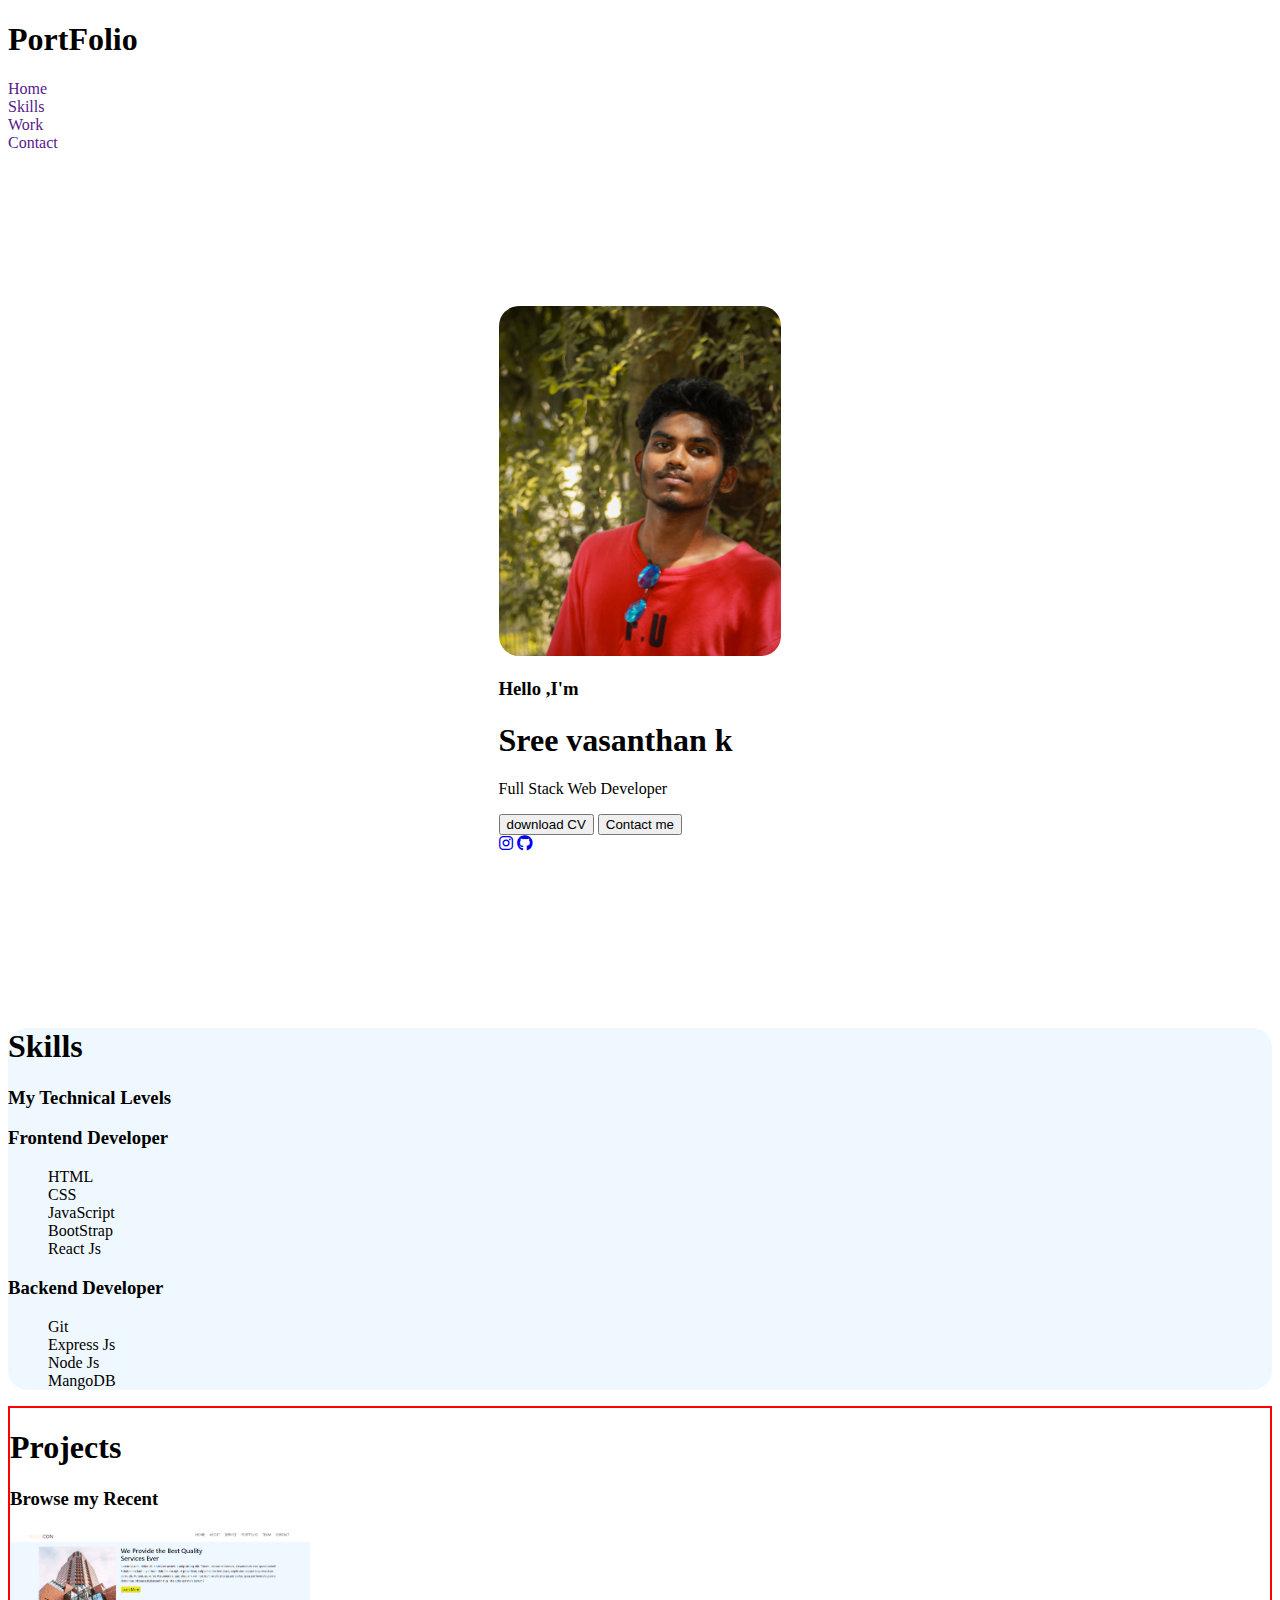
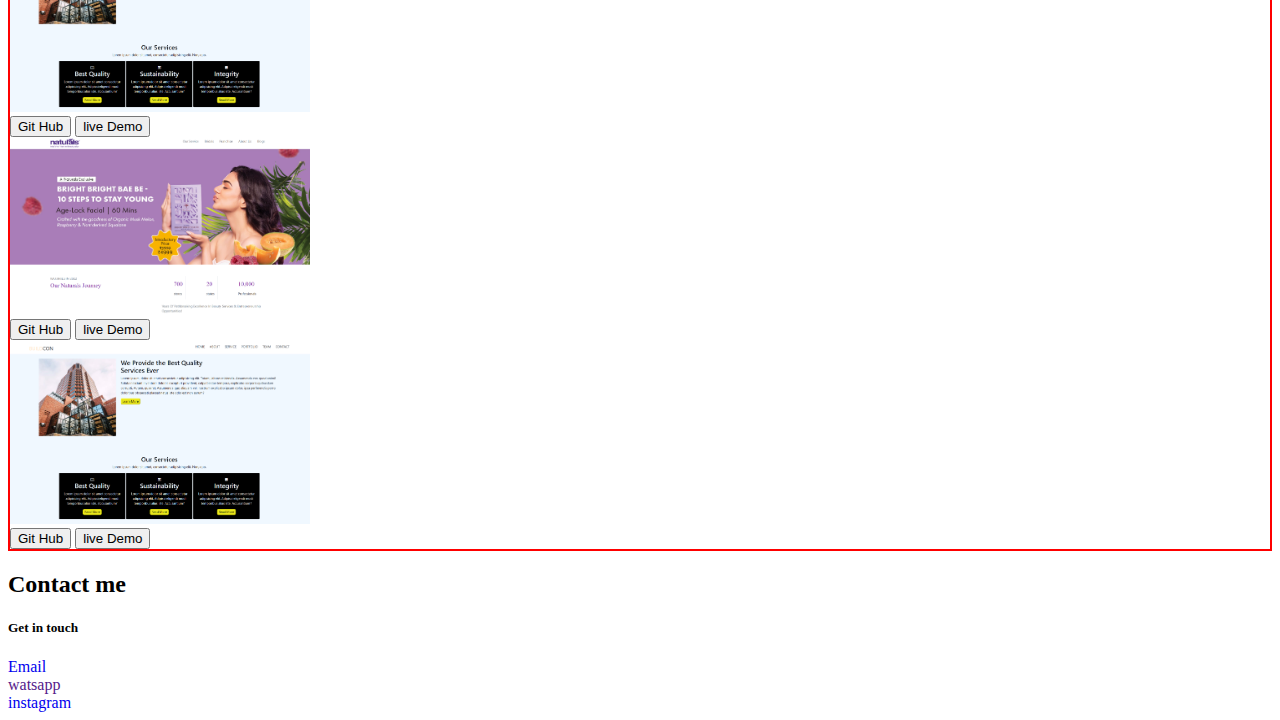
<file: index.html>
<!DOCTYPE html>
<html lang="en">
  <head>
    <meta charset="UTF-8" />
    <meta name="viewport" content="width=device-width, initial-scale=1.0" />
    <title>PortFolio</title>
    <link rel="stylesheet" href="./protfolio.css" />
    <link
      rel="stylesheet"
      href="https://cdnjs.cloudflare.com/ajax/libs/font-awesome/6.4.2/css/all.min.css"
    />
    <link href="https://cdn.jsdelivr.net/npm/bootstrap@5.3.2/dist/css/bootstrap.min.css" rel="stylesheet" integrity="sha384-T3c6CoIi6uLrA9TneNEoa7RxnatzjcDSCmG1MXxSR1GAsXEV/Dwwykc2MPK8M2HN" crossorigin="anonymous">

  </head>
  <body>
<div class="container">
    <div class="navbar " >
      <div class="nav-left">
        <h1 class="logo">Port<span class="text-danger">F</span>olio</h1>
      </div>
      <div class="nav-right row d-none d-md-flex ">
          <div class="col"><a style="text-decoration: none;"   href="">Home</a></div>
          <div class="col"><a style="text-decoration: none;" href="">Skills</a></div>
          <div class="col"><a style="text-decoration: none;" href="">Work</a></div>
          <div class=" col"><a style="text-decoration: none;" href="">Contact</a></div>
        
      </div>
    </div>
  </div>
    <section class="profile-1 ">
      
      
      <div class="to_fit ">
        <div class=" m-5 row  row-cols-lg-2 row-cols-md-2 row-cols-sm-1">
          <div class="content-left col">
            
                <div class="center-align-items text-center "><img class="photo" src="./20221102234930_IMG_1346.jpg" alt=""/></div>
            
          </div>
            
          <div class="content-right col  align-item-center">
            <div class="center-align-items text-center "><h3>Hello ,I'm</h3></div>
  
            <div class="name-vasanth text-center "><h1 class=" text-danger" style="text-wrap: nowrap;">Sree vasanthan k</h1></div>
  
            <span class="center-align-items text-center "
              ><p>Full Stack Web Developer</p></span
            >
            <div class="center-align-items text-center m-3">
              <button onclick="window.location.href=' https://drive.google.com/file/d/1daaclTYxTE-cWtmsXtRNtiPhSOVFWFDg/view'" class="info-button button1 btn btn-outline-danger" >download CV</button>
              <button class="info-button button1 btn btn-outline-danger">Contact me</button>
            </div>
            <div class="center-align-items text-center">
              <a href="https://www.instagram.com/_.toy._.maker._/"> <i class="fa-brands text-dark fa-instagram"></i></a>
             <a href="https://github.com/Toymaker0"><i class="fa-brands text-dark fa-github"></i></a>
              
            </div>
          </div>
        </div>
      </div>
      
    </section>
    <section>
      <div class="container "> 
        <div class="" style="background-color: aliceblue; border-radius: 20px">
          <div class="text-center mt-5 mb-3">
            <h1>Skills</h1>
            <h3 class="text-danger">My Technical Levels</h3>
          </div>
           <div class="content container ">
            <div class=" row mt-4  text-center row-cols-1 row-cols-lg-2 row-cols-md-1 row-cols-sm-1">
              <div class="content-left box col" >
                 <div class="center-align-items" ><h3>Frontend Developer</h3>
                  <ul style="list-style-type: none;">
                    <li>HTML</li>
                    <li>CSS</li>
                    <li>JavaScript</li>
                    <li>BootStrap</li>
                    <li>React Js</li>
                  </ul></div>
            
                </div>
          <div class="content-right box col">
              <div class="center-align-items"><h3>Backend Developer</h3>
                  <ul style="list-style-type: none;">
                    <li>Git</li>
                    <li>Express Js</li>
                    <li>Node Js</li>
                    <li>MangoDB</li>
                  </ul></div>
            
          </div>
        </div></div>
            </div>
          </div>
         
        </div>
         
    </section>
    <section>
      <div class="container ">
        <div class="dark mt-5 p-4 "><div class="section-nav text-center m-4 ">
          <h1>Projects</h1>
          <h3 class="text-danger">Browse my Recent</h3>
       </div>
       <div class="content row row-cols-md-1 row-cols-lg-3 " >
          <div class="content-A box center-align-items mt-3 mb-3 col text-center " >
             
             <img class="gearform-photo " style="max-width: 300px;" src="./Screenshot (12).png" alt="">
             <div class="center-align-items mt-3 mb-3 " >
               <button class="button1 btn btn-outline-danger">Git Hub</button>
               <button class="button1 btn btn-outline-danger" onclick="window.location.href='https://toymaker0.github.io/build-icon/'">live Demo</button>
            </div>
          </div>
          <div class="content-A box center-align-items mt-3 col text-center ">
             <img class="gearform-photo" style="max-width: 300px;"  src="./Screenshot (13).png" alt="">
             <div class="center-align-items mt-3 mb-3 ">
                <button class="button1 btn btn-outline-danger">Git Hub</button>
                <button onclick="window.location.href='https://toymaker0.github.io/Naturals/'" class="button1 btn btn-outline-danger">live Demo</button>
             </div>
          </div>
          <div class="contentA box center-align-items mt-3 col text-center mb-3 ">
             <img class="gearform-photo" style="max-width: 300px;"  src="./Screenshot (12).png " alt="">
             <div class="center-align-items mt-3 mb-3">
                <button class="button1 btn btn-outline-danger" >Git Hub</button>
                <button class="button1 btn btn-outline-danger">live Demo</button>
             </div>
          </div>
       </div></div>
        
     </div>
    </section>
    <footer class="d-flex justify-content-center">
      <div class="" style=" max-width: 100%;">    <div class="section-nav text-center mt-5">
        <h2>Contact me</h2>
        <h5 class="text-danger">Get in touch</h5>
    </div>
    <div class="row mb-5" >
       <div class="col" ><a href="mailto:vasanthtoy@gmail.com" style="text-decoration: none;">Email</a></div>
       <div class="col"><a href="" style="text-decoration: none;">watsapp</a></div>
       <div class="col"><a target="_blank" href="https://www.instagram.com/_.toy._.maker._/" style="text-decoration: none; ">instagram</a></div>
    </div>

    <!-- <div class="content row mt-5 mb-5 text-center">
        <div class="content-A box center-align-items col" ><h2>Email</h2>
        <p>vasanthtoy@gmail.com</p></div>
        <div class="content-A box center-align-items col"> <h2>
          <br>  <a href="9150103771" style="text-decoration: none;"></a>
        </h2></div>
        <div class="contentA box center-align-items col"> <h2>Instagram</h2>
        <p>@_toy_maker_</p></div>
    </div></div> -->
     
  </footer>
  </body>
</html>
</file>
<file: protfolio.css>
/* *{
    padding: 0px;
    margin: 0px;
    box-sizing: border-box;
    list-style: none;
    text-decoration: none;
}
h1{
    color: blue;
}
body{
    background-color: azure;
}
.nav{
    display: flex;
    justify-content: space-around;
    flex-direction: column;
    background-color: rgb(250, 242, 233);
    margin: 20px;

}
.nav-left{
padding: 10px;

}
.nav-right{
display: flex;
}
.nav-right>div{
    margin: auto 5px;
    }
.content{
display: flex;
justify-content: space-evenly;
flex-direction: column;
}
.button1:hover{
    color: brown;
}
.button1{
    border-color: rgb(235, 161, 108);
    border-radius: 3px;
}
.content-left{
display: flex;
justify-content: center ;
}
.content-right{
    padding: 0px;

}
.gearform-photo{
    width: 100px;
    height: 100px;
}
.info-button{
    border-radius: 9px;
    border-color:rgb(187, 187, 238) ;
    background-color:rgb(232, 241, 213);
    padding: 3px;
}
.info-button:hover{
    color: rgb(162, 162, 233);
}
.center-align-items{
    
    text-align: center;
    padding: 5px;
}
.name-vasanth{
    text-align: center;
    color: ;
}
.logo{
    color: blue;
}
.f{
    color: red;
}
.section-nav{
    text-align: center;
    margin: 20px;
    padding: 10px;
}
.box{
    border: 2px solid black;
    border-radius: 20px 0px;
    padding: 9px;
    margin: 9px;
}
@media screen and (min-width:600px){
    .content{
        display: flex;
        justify-content: space-around;
        flex-direction: row;
        }

        .nav{
            display: flex;
            justify-content: space-around;
            flex-direction: row;
        
        }
} */
/* .button1{
    border-color: rgb(238, 173, 157);
    border-radius: 30px;
    color: aliceblue;
    background-color: rgb(230, 63, 34);
} */
.photo{
    max-width: 300px;
    max-height: 350px;
    text-align: left;
    border-radius: 20px;
}
.dark{
    border: 2px solid red;
}
.to_fit{
    min-height: 95vh;
    display: flex ;
    justify-content: space-around;
    align-items: center;

}
@media screen and (width > 1600px ){
    .to_fit{
        min-height:auto;
        display: flex ;
        justify-content: space-around;
        align-items: center;
    
    }
}
</file>
